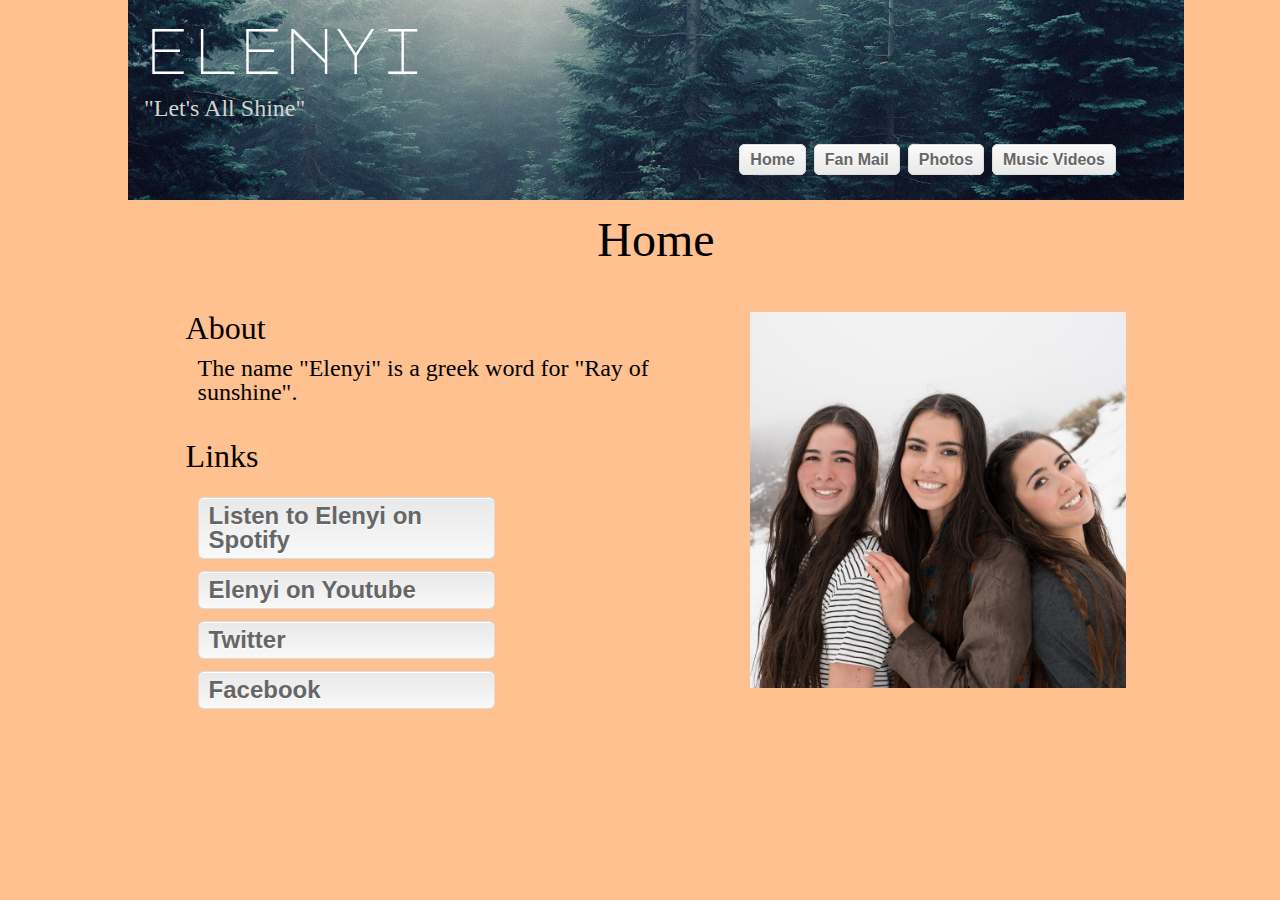
<file: index.html>
<!DOCTYPE html>
<html lang="en">
    <head>
        <meta charset="UTF-8"/>
        <title>Elenyi</title>
        <link href="https://fonts.googleapis.com/css?family=Major+Mono+Display" rel="stylesheet">
        <link rel="stylesheet" href="css/reset.css"/>
        <link rel="stylesheet" href="css/main.css"/>
        <script src="https://code.jquery.com/jquery-3.4.0.min.js">
            window.jquery || document.write('<script src="/js/jquery-3.4.0.min.js"><\/script>');
        </script>
    </head>
    <body>
        <header>
            <h1 class="mainTitle">
                elenyi
            </h1>
            <h3 class="subTitle">
                "Let's All Shine"
            </h3>
            <ul class="links">
                <li>
                    <a href="index.html" class="button">Home</a>
                </li>
                <li>
                    <a href="fan_mail.html" class=button>Fan Mail</a>
                </li>
                <li>
                    <a href="photos.html" class="button">Photos</a>
                </li>
                <li>
                    <a href="music_videos.html" class="button">Music Videos</a>
                </li>
            </ul>
        </header>
        <main>
           <h2>
               Home
           </h2>
           <div class="homeContainer">
               <span class="about">
                   <img src="img/Elenyi17.jpg" alt="Photo of Elenyi Music Group" id="mainPhoto"/>
                   <h3>
                       About
                    </h3>
                   <p>
                       The name "Elenyi" is a greek word for "Ray of sunshine".
                    </p>
                    <h3>
                        Links
                    </h3>
                    <p class="otherLinks">
                        <a href="https://open.spotify.com/artist/6Dh2drvBZcvSZ9Hqkqfmt0?si=KxdgLEayRqm_AFR_EjoeWg" title="Go to Spotify">
                            Listen to Elenyi on Spotify
                        </a>
                        <a href="https://www.youtube.com/channel/UCe32KL4vjDdhFurvCHfWU9Q" title="Go to Youtube">
                            Elenyi on Youtube
                        </a>
                        <a href="http://twitter.com/Elenyi" title="Go to Twitter">
                            Twitter
                        </a>
                        <a href="http://www.facebook.com/ElenyiMusic" title="Go to Facebook">
                            Facebook
                        </a>
                    </p>
                </span>
            </div>
        </main>
        <footer>
        </footer>
    </body>
</html>
</file>
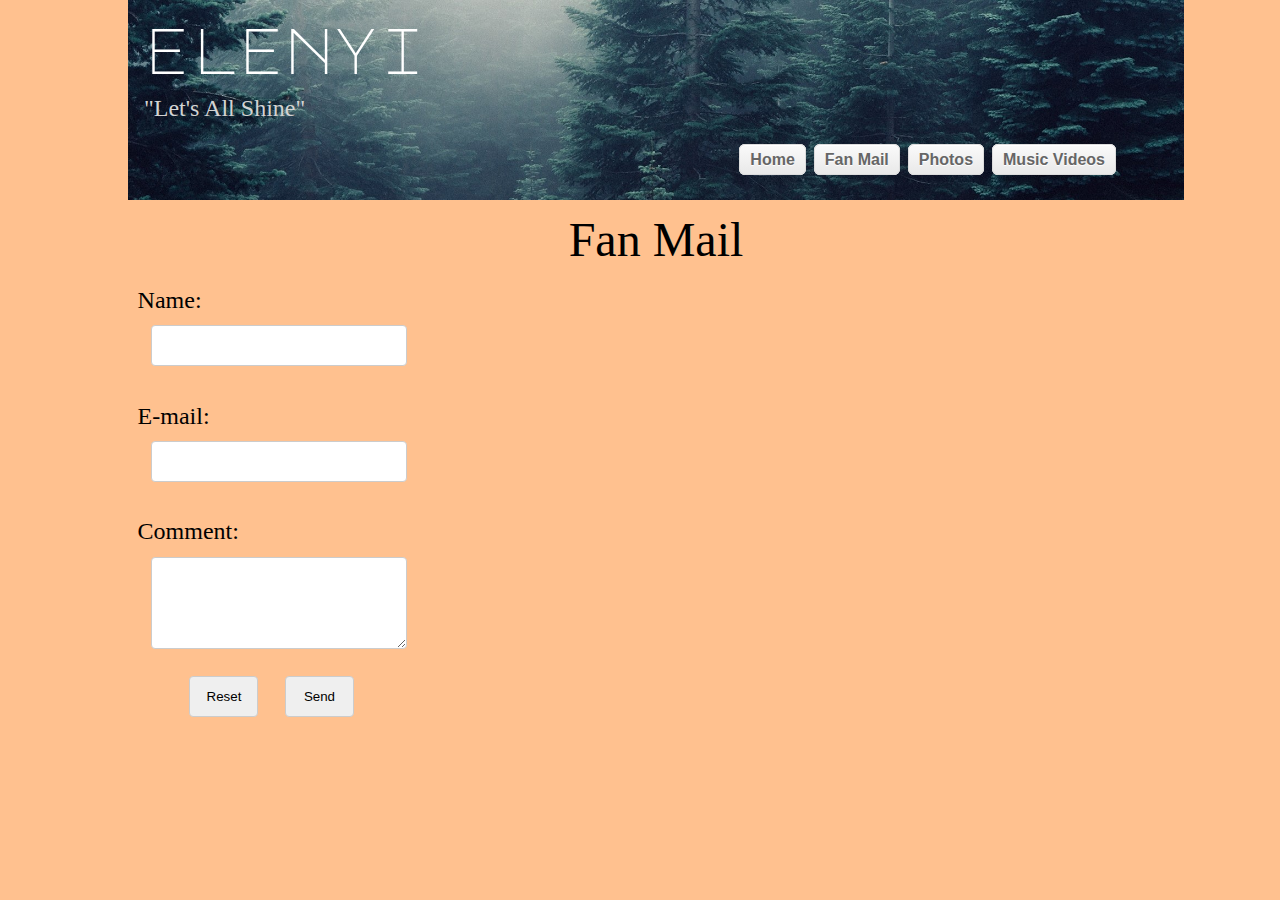
<file: fan_mail.html>
<!DOCTYPE html>
<html lang="en">
    <head>
        <meta charset="UTF-8"/>
        <title>Elenyi Fan Mail</title>
        <link href="https://fonts.googleapis.com/css?family=Major+Mono+Display" rel="stylesheet">
        <link rel="stylesheet" href="css/reset.css"/>
        <link rel="stylesheet" href="css/main.css"/>
        <script src="https://code.jquery.com/jquery-3.4.0.min.js">
            window.jquery || document.write('<script src="/js/jquery-3.4.0.min.js"><\/script>');
        </script>
    </head>
    <body>
        <header>
            <h1 class="mainTitle">
                elenyi
            </h1>
            <h3 class="subTitle">
                "Let's All Shine"
            </h3>
            <ul class="links">
                <li>
                    <a href="index.html" class="button">Home</a>
                </li>
                <li>
                    <a href="fan_mail.html" class=button>Fan Mail</a>
                </li>
                <li>
                    <a href="photos.html" class="button">Photos</a>
                </li>
                <li>
                    <a href="music_videos.html" class="button">Music Videos</a>
                </li>
            </ul>
        </header>
        <main>
           <h2>
                Fan Mail
           </h2>
           <form action="#" method="post" enctype="text/plain">
                <label for="name">Name:</label>
                <input type="text" name="name"/>
                <label for="mail">E-mail:</label>
                <input type="text" name="mail"/>
                <label for="comment">Comment:</label>
                <textarea type="text" name="comment"></textarea>
                <span class="formButtons">
                    <input type="submit" value="Send">
                    <input type="reset" value="Reset">
                </span>
           </form>
            

        </main>
        <footer>
        </footer>
    </body>
</html>
</file>
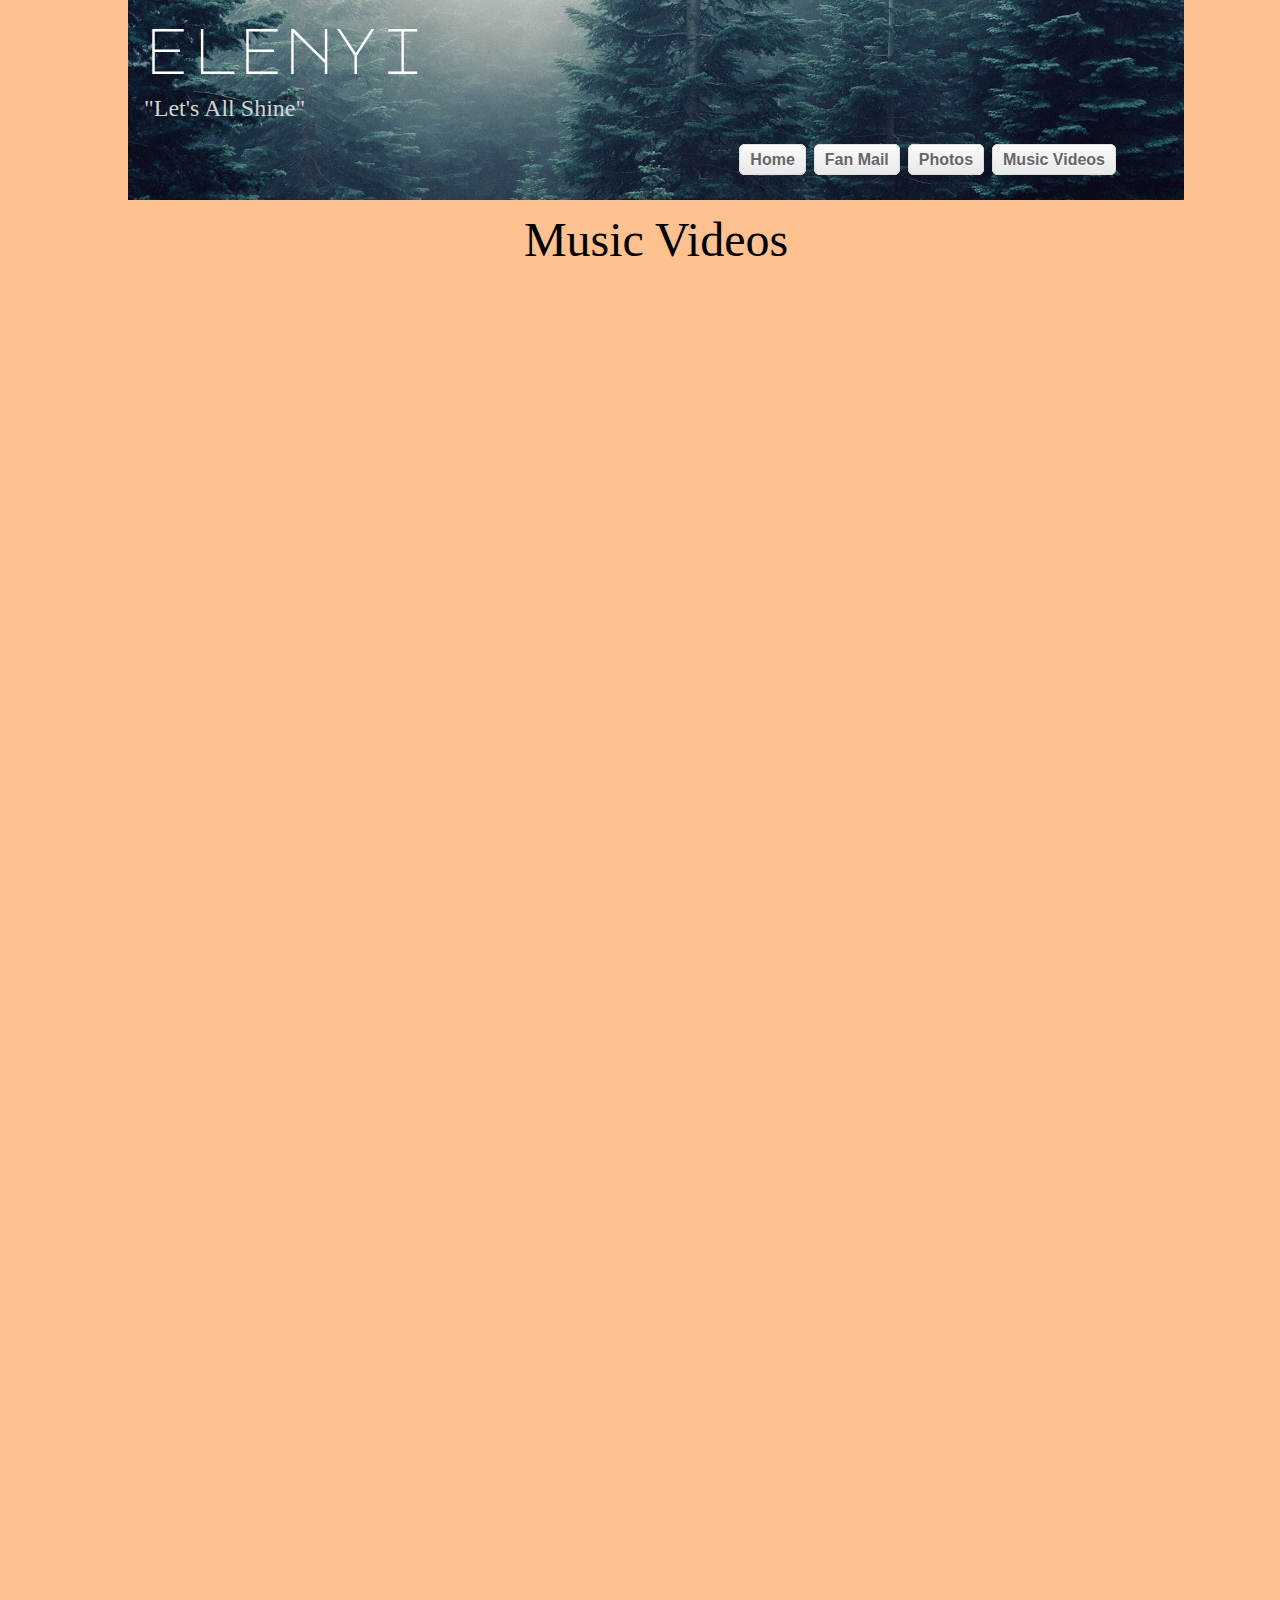
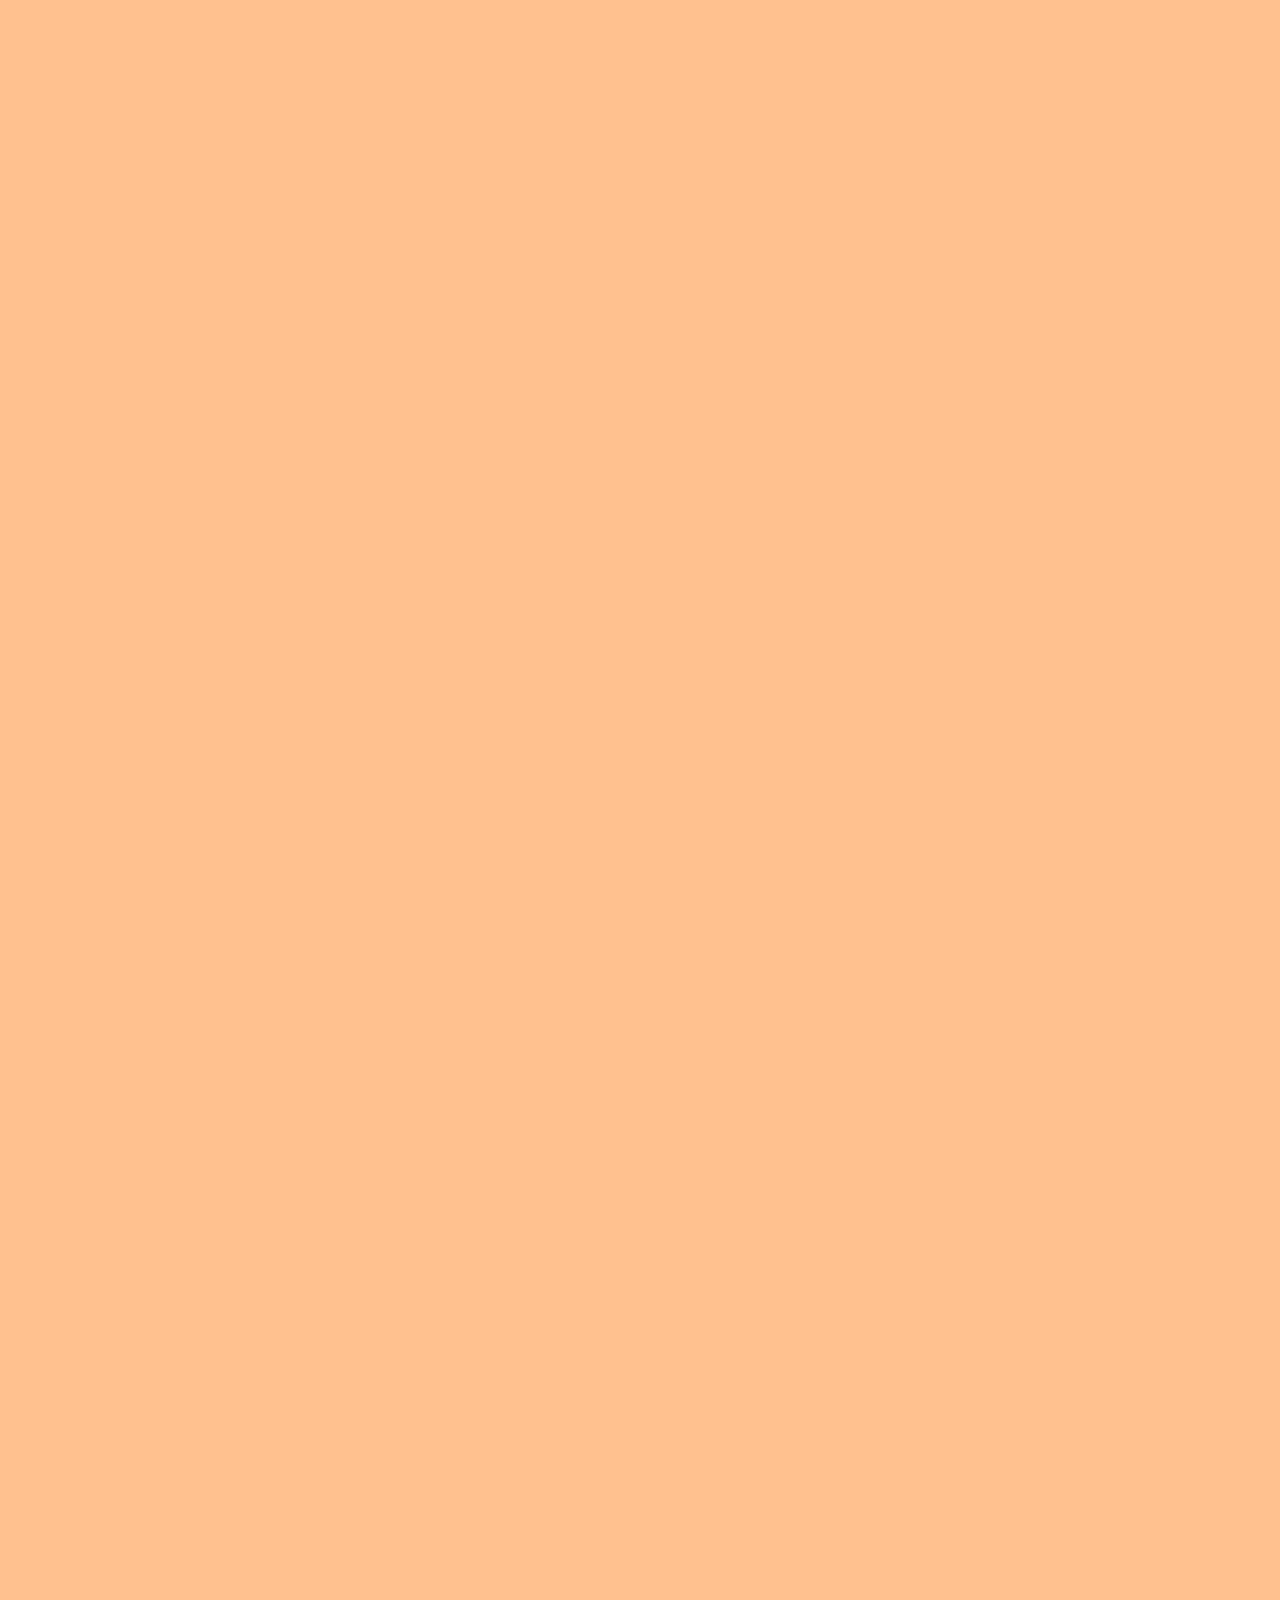
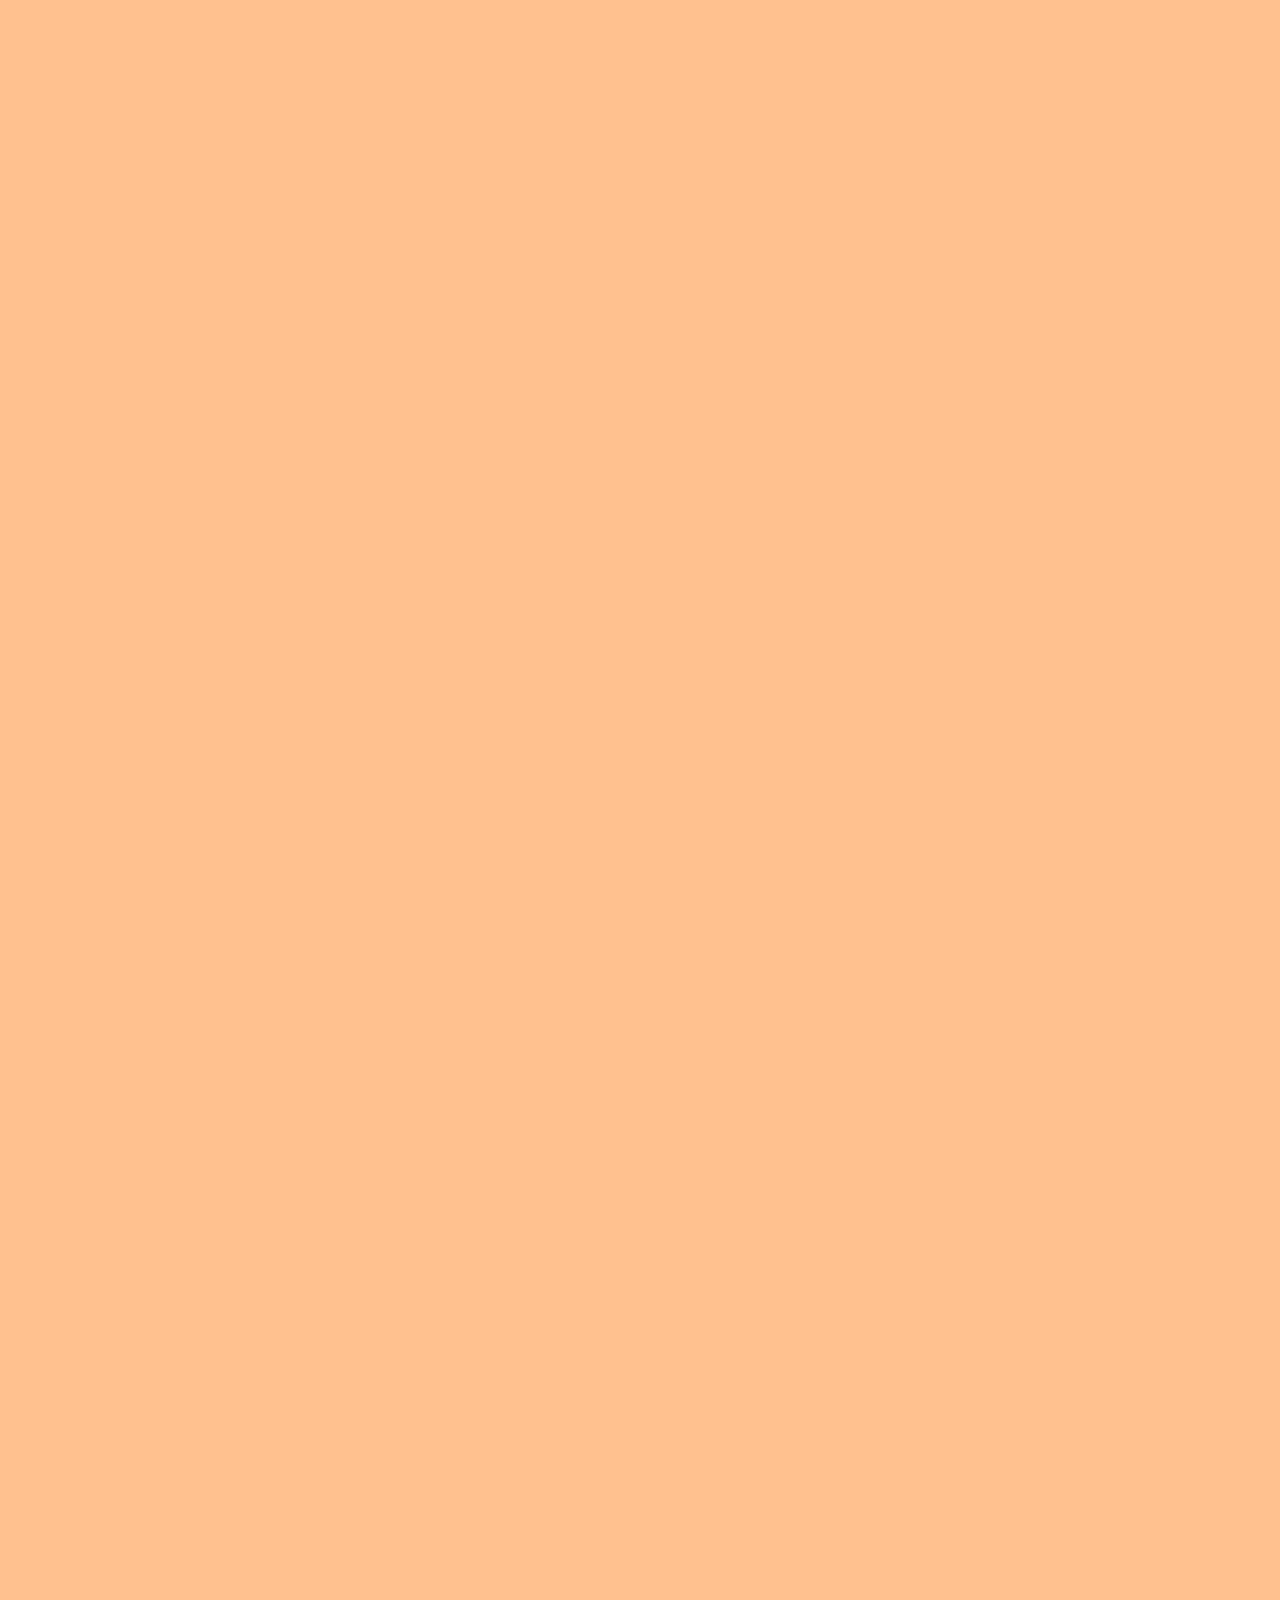
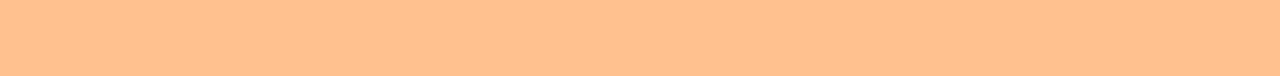
<file: music_videos.html>
<!DOCTYPE html>
<html>
    <head>
        <meta charset="UTF-8"/>
        <title>Elenyi Music Videos</title>
        <link href="https://fonts.googleapis.com/css?family=Major+Mono+Display" rel="stylesheet">
        <link rel="stylesheet" href="css/reset.css"/>
        <link rel="stylesheet" href="css/main.css"/>
        <script src="https://code.jquery.com/jquery-3.4.0.min.js">
            window.jquery || document.write('<script src="/js/jquery-3.4.0.min.js"><\/script>');
        </script>
    </head>
    <body>
        <header>
            <h1 class="mainTitle">
                elenyi
            </h1>
            <h3 class="subTitle">
                "Let's All Shine"
            </h3>
            <ul class="links">
                <li>
                    <a href="index.html" class="button">Home</a>
                </li>
                <li>
                    <a href="fan_mail.html" class=button>Fan Mail</a>
                </li>
                <li>
                    <a href="photos.html" class="button">Photos</a>
                </li>
                <li>
                    <a href="music_videos.html" class="button">Music Videos</a>
                </li>
            </ul>
        </header>
        <main>
            <h2>
                Music Videos
            </h2>
            <!--<iframe width="420" height="315" allowfullscreen="allowfullscreen" 
            mozallowfullscreen="mozallowfullscreen" 
            msallowfullscreen="msallowfullscreen" 
            oallowfullscreen="oallowfullscreen" 
            webkitallowfullscreen="webkitallowfullscreen"
            src="https://www.youtube.com/embed/kjraelDMrFQ">
            </iframe>-->

            <ul class="videos">

            </ul>

        </main>
        <footer>
        </footer>
        <script src="js/video_data.js"></script>
        <script src="js/music_videos.js"></script>
    </body>
</html>
</file>
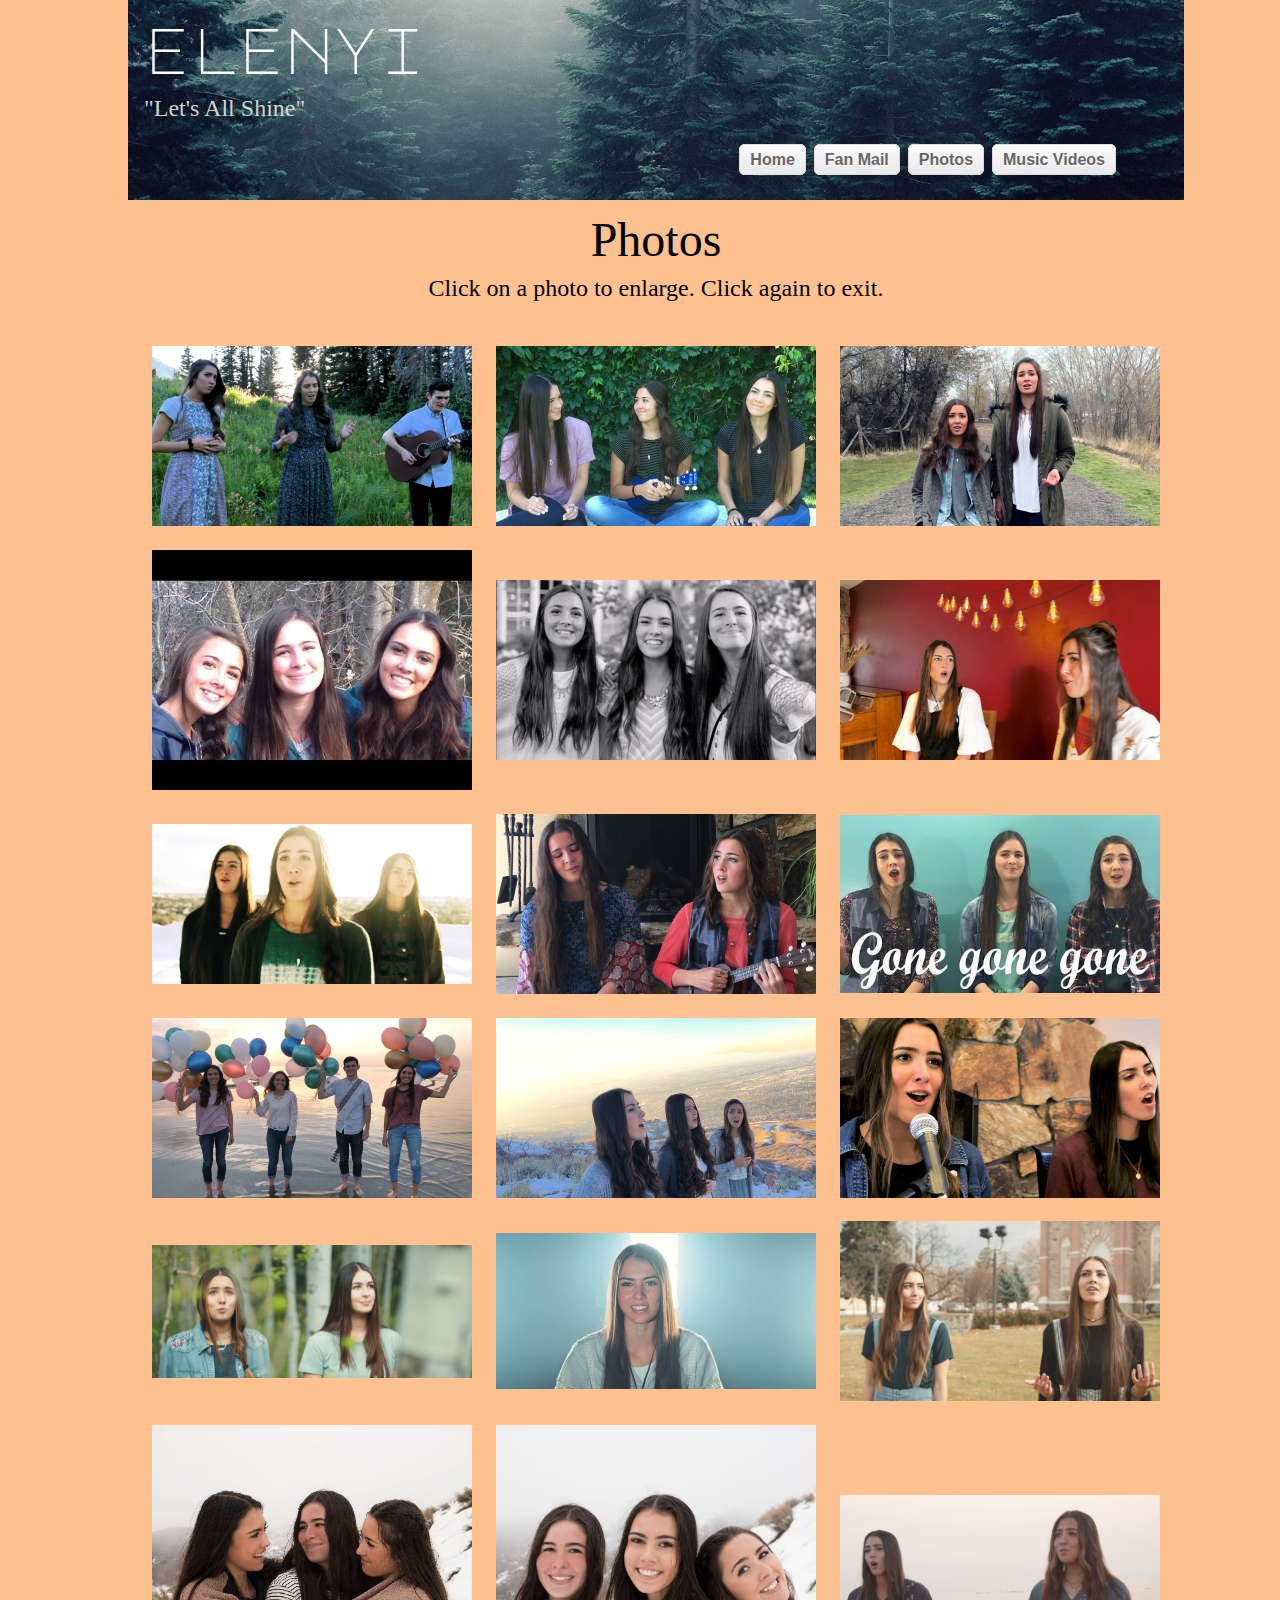
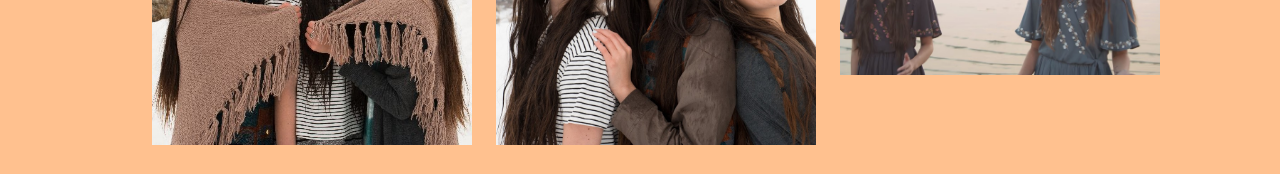
<file: photos.html>
<!DOCTYPE html>
<html lang="en">
    <head>
        <meta charset="UTF-8"/>
        <title>Elenyi Photos</title>
        <link href="https://fonts.googleapis.com/css?family=Major+Mono+Display" rel="stylesheet">
        <link rel="stylesheet" href="css/reset.css"/>
        <link rel="stylesheet" href="css/main.css"/>
        <script src="https://code.jquery.com/jquery-3.4.0.min.js">
            window.jquery || document.write('<script src="/js/jquery-3.4.0.min.js"><\/script>');
        </script>
    </head>
    <body>
        <header>
            <h1 class="mainTitle">
                elenyi
            </h1>
            <h3 class="subTitle">
                "Let's All Shine"
            </h3>
            <ul class="links">
                <li>
                    <a href="index.html" class="button">Home</a>
                </li>
                <li>
                    <a href="fan_mail.html" class=button>Fan Mail</a>
                </li>
                <li>
                    <a href="photos.html" class="button">Photos</a>
                </li>
                <li>
                    <a href="music_videos.html" class="button">Music Videos</a>
                </li>
            </ul>
        </header>
        <main>
        <div class="photosContainer">
            <h2 class="photosHeader">
                Photos
            </h2>
            <p>
                Click on a photo to enlarge. Click again to exit.
            </p>
            <ul class="photos">
                <!--<img src="img/Elenyi1.jpg" alt="Photo of Elenyi Music Group" class="photo"/>-->
            </ul>
        </div>

        </main>
        <footer>
                <script src="js/photos_data.js"></script>
                <script src="js/photos.js"></script>
        </footer>
    </body>
</html>
</file>
<file: css/main.css>
/*
    This file defines the main css rules for the webpage.
    Josh Barney
    CS 1810 Final Project
    April 19th 2019
*/

.video
{
    /* display: inline; */
    margin: 1em;
}

ul.videos
{
    /*margin: 5em 50% 5em 30%;*/
    padding: 2%;
    display: flex;
    justify-content: center;
    flex-flow: row wrap;
}

body
{
    display: flex;
    justify-content: center;
    /*align-items: flex-start;*/
    display: block;
    background-color: rgb(255, 193, 143);
}

/*Top header of each page*/
header
{
    width: 80%;
    margin-left: 10%;
    margin-right: 10%;
    text-align: left;
    background-image: url("../img/pines2.jpg");
    background-repeat: no-repeat;
    background-size: cover;
    /*background-image: url("../img/128-85.jpg");*/
    /*background-repeat: repeat;*/
    padding: 1em;
    color: white;
}

main, div.homeContainer
{
    width: 90%;
    margin-left: 5%;
    margin-right: 5%;
    padding: 1em;
    display: flex;
    justify-content: left;
    flex-flow: row wrap; 
}

/*Styling for sections on the home page.*/
span.about
{
    margin: 2em;
    display: inline;
    width: 100%;
    clear: left;
}

h3
{
    font-size: 2em;
    clear: left;
}

p
{
    padding: .5em;
    font-size: 1.5em;
    clear: left;
    margin-bottom: 1em;
}

img#mainPhoto
{
    width: 40%;
    max-height: auto;
    /*object-fit: contain;*/
    margin-top: 0;
    /*position: relative;*/
    float: right;
}

div.photosContainer
{
    width: 90%;
    margin-left: 5%;
    margin-right: 5%;
    display: flex;
    flex-flow: row wrap;
    justify-content: center;
}

/*Photos*/
h2/*.photosHeader*/
{
    font-size: 3em;
    width: 100%;
    text-align: center;
}

ul.photos
{
    display: flex;
    justify-content: space-evenly;
    flex-flow: row wrap;
    align-items: center;
}

ul.photos li
{
    max-width: 30%;
    padding: 1%;
    min-width: 20em;
}

ul.photos li img.photo
{
    max-width: 100%;
    max-height: auto;
    object-fit: contain;
    display: inline;
    cursor: pointer;
}

body img.bigPhoto
{
    width: 100%;
    max-height: 100%;
    height: auto;
    object-fit: contain;
    z-index: 2;
    position: fixed;
    bottom: 0;
    right: 0;
    cursor: pointer;
}


/* h2
{
    font-size: 2em;
    margin-bottom: 0%;
    width: 100%;
    text-align: center;
} */

/*Elenyi*/
h1.mainTitle
{
    font-size: 4em;
    font-family: 'Major Mono Display', monospace;
    margin-bottom: .25em;
}

/*"Let's All Shine*/
.subTitle
{
    font-size: 1.5em;
    margin-bottom: 1em;
    color: lightgray;
}

/*Links to other pages*/
ul.links
{
    display: flex;
    justify-content: right;
    flex-flow: row wrap;
    background-color: transparent;
    float: center;
    /* text-align: right; */
    margin-right: 3em;
}

ul.links li
{
    margin-bottom: 1em;
    margin-top: .5em;
}

/*Button styling*/
ul.links li a.button
{
    display: inline;
    margin: .25em;
}

li a.button, p.otherLinks a
{
    font-size: 1em;
	-moz-box-shadow:inset 0px 1px 0px 0px #ffffff;
	-webkit-box-shadow:inset 0px 1px 0px 0px #ffffff;
	box-shadow:inset 0px 1px 0px 0px #ffffff;
	background:-webkit-gradient(linear, left top, left bottom, color-stop(0.05, #f9f9f9), color-stop(1, #e9e9e9));
	background:-moz-linear-gradient(top, #f9f9f9 5%, #e9e9e9 100%);
	background:-webkit-linear-gradient(top, #f9f9f9 5%, #e9e9e9 100%);
	background:-o-linear-gradient(top, #f9f9f9 5%, #e9e9e9 100%);
	background:-ms-linear-gradient(top, #f9f9f9 5%, #e9e9e9 100%);
	background:linear-gradient(to bottom, #f9f9f9 5%, #e9e9e9 100%);
	filter:progid:DXImageTransform.Microsoft.gradient(startColorstr='#f9f9f9', endColorstr='#e9e9e9',GradientType=0);
	background-color:#f9f9f9;
	-moz-border-radius:6px;
	-webkit-border-radius:6px;
	border-radius:6px;
	border:1px solid #dcdcdc;
	display:inline-block;
	cursor:pointer;
	color:#666666;
	font-family:Arial;
	/*font-size:15px;*/
	font-weight:bold;
	padding:6px 10px;
	text-decoration:none;
	text-shadow:0px 1px 0px #ffffff;
}

li a.button:hover, p.otherLinks a
{
	background:-webkit-gradient(linear, left top, left bottom, color-stop(0.05, #e9e9e9), color-stop(1, #f9f9f9));
	background:-moz-linear-gradient(top, #e9e9e9 5%, #f9f9f9 100%);
	background:-webkit-linear-gradient(top, #e9e9e9 5%, #f9f9f9 100%);
	background:-o-linear-gradient(top, #e9e9e9 5%, #f9f9f9 100%);
	background:-ms-linear-gradient(top, #e9e9e9 5%, #f9f9f9 100%);
	background:linear-gradient(to bottom, #e9e9e9 5%, #f9f9f9 100%);
	filter:progid:DXImageTransform.Microsoft.gradient(startColorstr='#e9e9e9', endColorstr='#f9f9f9',GradientType=0);
	background-color:#e9e9e9;
}

li a.button:active, p.otherLinks a
{
	position:relative;
	top:1px;
}

/*Other links*/
p.otherLinks a
{
    size: 1em;
    display: block;
    margin-top: .5em;
    max-width: 30%;
    text-decoration: none;
}

/*Styling for the form on the fan mail page*/
form
{
    display: flex;
    justify-content: right;
    flex-flow: column;
    padding-left: 5%;
}

input, textarea
{
    width: 100%;
    padding: 12px;
    border: 1px solid #ccc;
    border-radius: 4px;
    resize: vertical;
    margin: 1em;
}

textarea
{
    height: 5em;
}

input[name=comment]
{
    height: 5em;
}

input[type=submit], input[type=reset]
{
    width: 30%;
    cursor: pointer;
    float: right;
}

label
{
    display: inline-block;
    margin-top: 1em;
    font-size: 1.5em;
}
</file>
